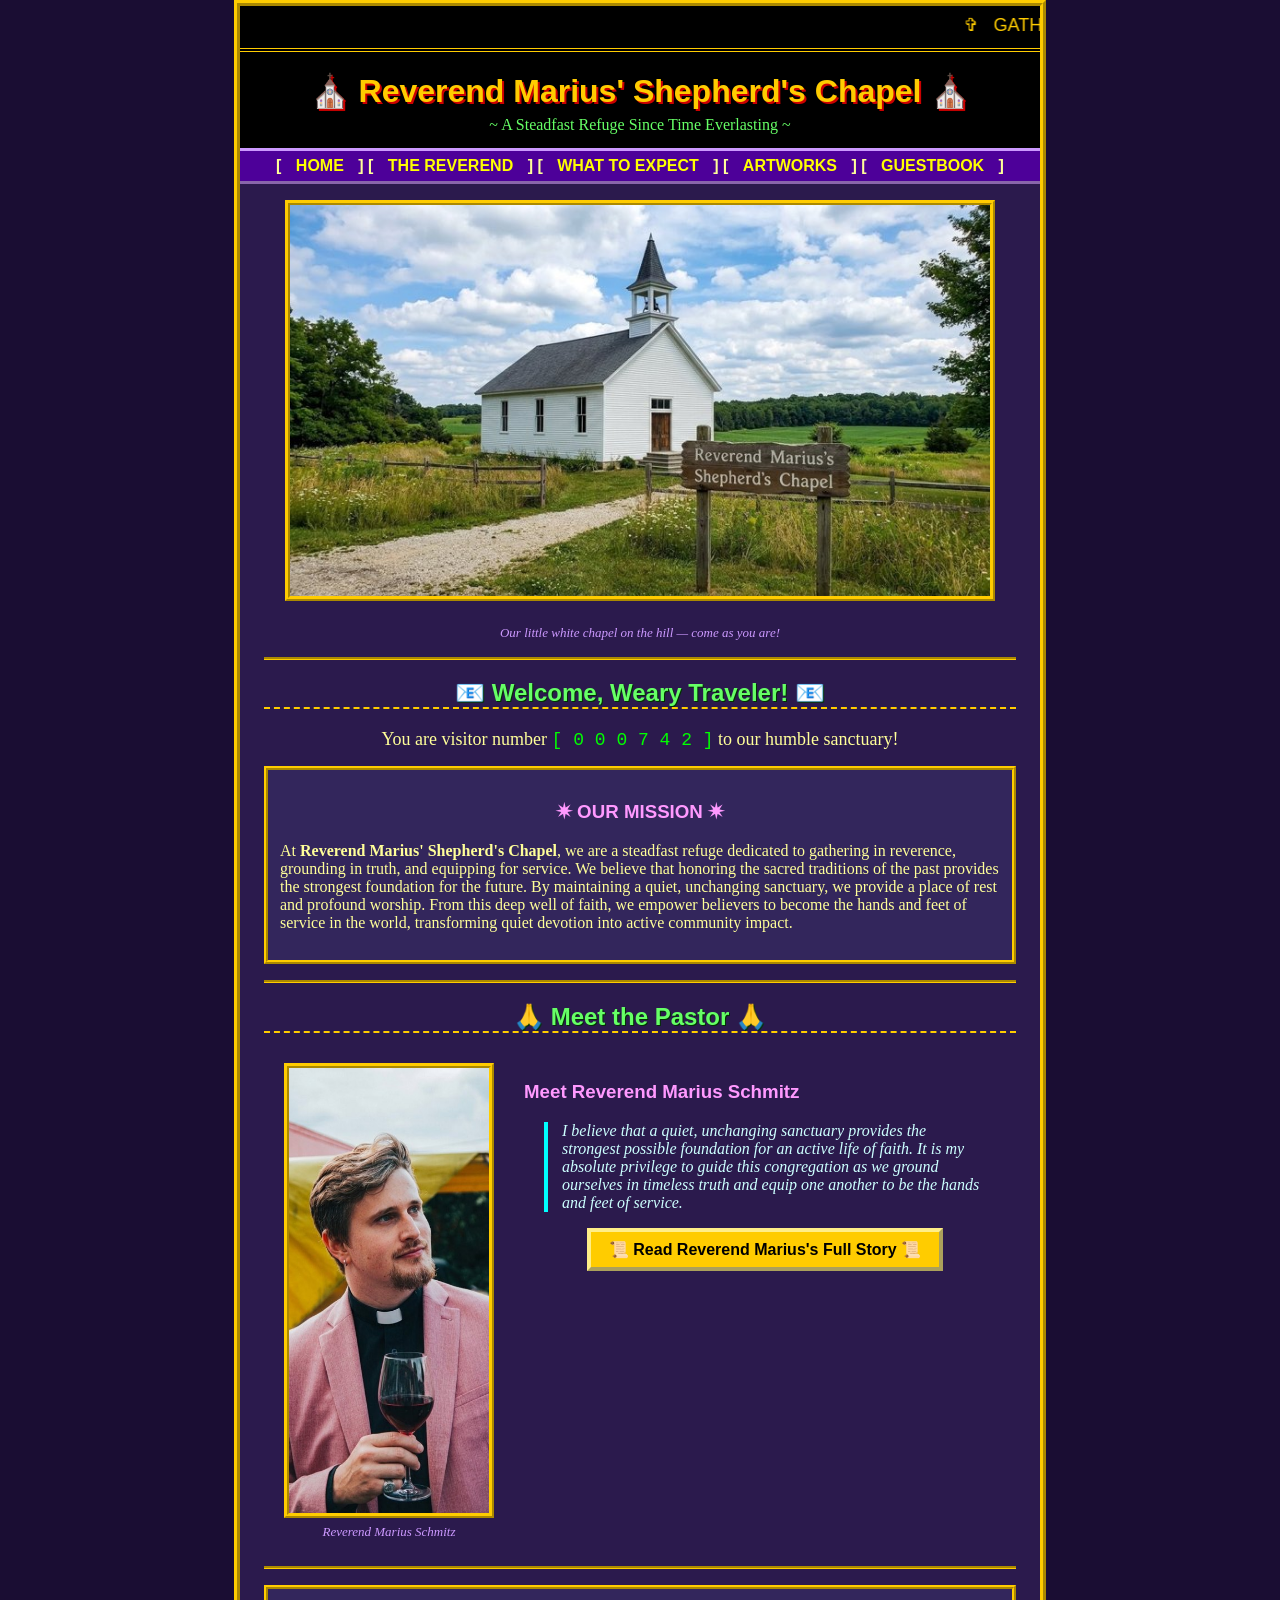
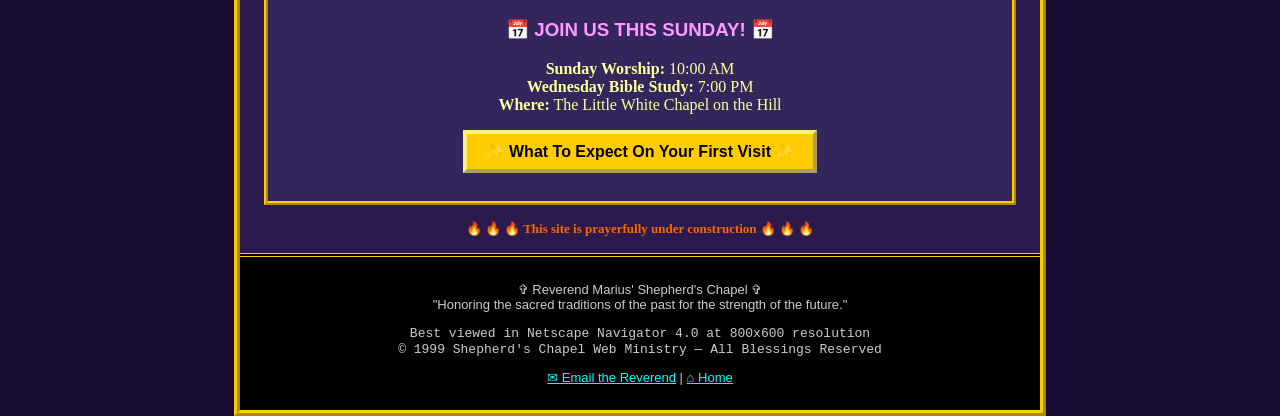
<file: index.html>
<!DOCTYPE html>
<html lang="en">
<head>
<meta http-equiv="Content-Type" content="text/html; charset=UTF-8">
<meta http-equiv="Cache-Control" content="no-cache, no-store, must-revalidate">
<meta http-equiv="Pragma" content="no-cache">
<meta http-equiv="Expires" content="0">
<meta name="viewport" content="width=device-width, initial-scale=1.0">
<meta name="description" content="Welcome to Reverend Marius' Shepherd's Chapel - A Steadfast Refuge for Reverence, Truth, and Service.">
<meta name="keywords" content="church, chapel, worship, Reverend Marius, Shepherd's Chapel, faith, traditional worship">
<title>* ~ Welcome to Reverend Marius' Shepherd's Chapel ~ *</title>
<link rel="stylesheet" type="text/css" href="style.css">
</head>
<body>

<div class="wrap">

  <!-- ===== TOP BANNER ===== -->
  <div class="banner">
    <marquee scrollamount="5" behavior="scroll" direction="left">
      <font color="#ffcc00" size="4">&#10014; &nbsp; GATHER IN REVERENCE &nbsp; &#10014; &nbsp; GROUND IN TRUTH &nbsp; &#10014; &nbsp; EQUIP FOR SERVICE &nbsp; &#10014; &nbsp; SUNDAY SERVICE 10:00 AM &nbsp; &#10014;</font>
    </marquee>
  </div>

  <table width="100%" cellpadding="0" cellspacing="0" border="0">
    <tr>
      <td align="center" bgcolor="#000000" style="padding:14px;">
        <h1 style="margin:6px;">&#9962; Reverend Marius' Shepherd's Chapel &#9962;</h1>
        <font color="#66ff66" face="Comic Sans MS">~ A Steadfast Refuge Since Time Everlasting ~</font>
      </td>
    </tr>
  </table>

  <!-- ===== NAV ===== -->
  <div class="navbar">
    [ <a href="index.html">HOME</a> ]
    [ <a href="about.html">THE REVEREND</a> ]
    [ <a href="expect.html">WHAT TO EXPECT</a> ]
    [ <a href="gallery.html">ARTWORKS</a> ]
    [ <a href="guestbook.html">GUESTBOOK</a> ]
  </div>

  <!-- ===== MAIN CONTENT ===== -->
  <div class="content">

    <div class="center">
      <img src="images/chapel-v2.jpg" alt="Reverend Marius' Shepherd's Chapel" width="700" class="chapelimg">
      <br><br>
      <font size="2" color="#cc99ff"><i>Our little white chapel on the hill &mdash; come as you are!</i></font>
    </div>

    <hr class="fancy">

    <h2 class="center">&#128231; Welcome, Weary Traveler! &#128231;</h2>
    <p class="center">
      <font size="4">You are visitor number
      <font face="Courier New" color="#00ff00">[ 0 0 0 7 4 2 ]</font>
      to our humble sanctuary!</font>
    </p>

    <div class="goldbox">
      <h3 class="center">&#10039; OUR MISSION &#10039;</h3>
      <p>
        At <b>Reverend Marius' Shepherd's Chapel</b>, we are a steadfast refuge dedicated to
        gathering in reverence, grounding in truth, and equipping for service. We believe that
        honoring the sacred traditions of the past provides the strongest foundation for the
        future. By maintaining a quiet, unchanging sanctuary, we provide a place of rest and
        profound worship. From this deep well of faith, we empower believers to become the hands
        and feet of service in the world, transforming quiet devotion into active community impact.
      </p>
    </div>

    <hr class="fancy">

    <!-- ===== PASTOR TEASER ===== -->
    <h2 class="center">&#128591; Meet the Pastor &#128591;</h2>
    <table width="100%" cellpadding="10" cellspacing="0" border="0">
      <tr>
        <td width="230" valign="top" align="center">
          <img src="images/reverend-v3.jpg" alt="Reverend Marius Schmitz" width="200" class="chapelimg">
          <br>
          <font size="2" color="#cc99ff"><i>Reverend Marius Schmitz</i></font>
        </td>
        <td valign="top">
          <h3>Meet Reverend Marius Schmitz</h3>
          <blockquote>
            I believe that a quiet, unchanging sanctuary provides the strongest possible foundation
            for an active life of faith. It is my absolute privilege to guide this congregation as we
            ground ourselves in timeless truth and equip one another to be the hands and feet of service.
          </blockquote>
          <p class="center">
            <a href="about.html" class="btn">&#128220; Read Reverend Marius's Full Story &#128220;</a>
          </p>
        </td>
      </tr>
    </table>

    <hr class="fancy">

    <div class="goldbox center">
      <h3>&#128197; JOIN US THIS SUNDAY! &#128197;</h3>
      <p>
        <b>Sunday Worship:</b> 10:00 AM<br>
        <b>Wednesday Bible Study:</b> 7:00 PM<br>
        <b>Where:</b> The Little White Chapel on the Hill<br>
      </p>
      <p><a href="expect.html" class="btn">&#10024; What To Expect On Your First Visit &#10024;</a></p>
    </div>

    <div class="center">
      <font size="2" class="flame">&#128293; &#128293; &#128293; This site is prayerfully under construction &#128293; &#128293; &#128293;</font>
    </div>

  </div>

  <!-- ===== FOOTER ===== -->
  <div class="footer">
    <p>
      &#10014; Reverend Marius' Shepherd's Chapel &#10014;<br>
      "Honoring the sacred traditions of the past for the strength of the future."
    </p>
    <p>
      <font face="Courier New" size="2">
        Best viewed in Netscape Navigator 4.0 at 800x600 resolution<br>
        &copy; 1999 Shepherd's Chapel Web Ministry &mdash; All Blessings Reserved
      </font>
    </p>
    <p>
      <a href="mailto:Rev.MariusSchmitz@gmail.com">&#9993; Email the Reverend</a> |
      <a href="index.html">&#8962; Home</a>
    </p>
  </div>

</div>

</body>
</html>
</file>
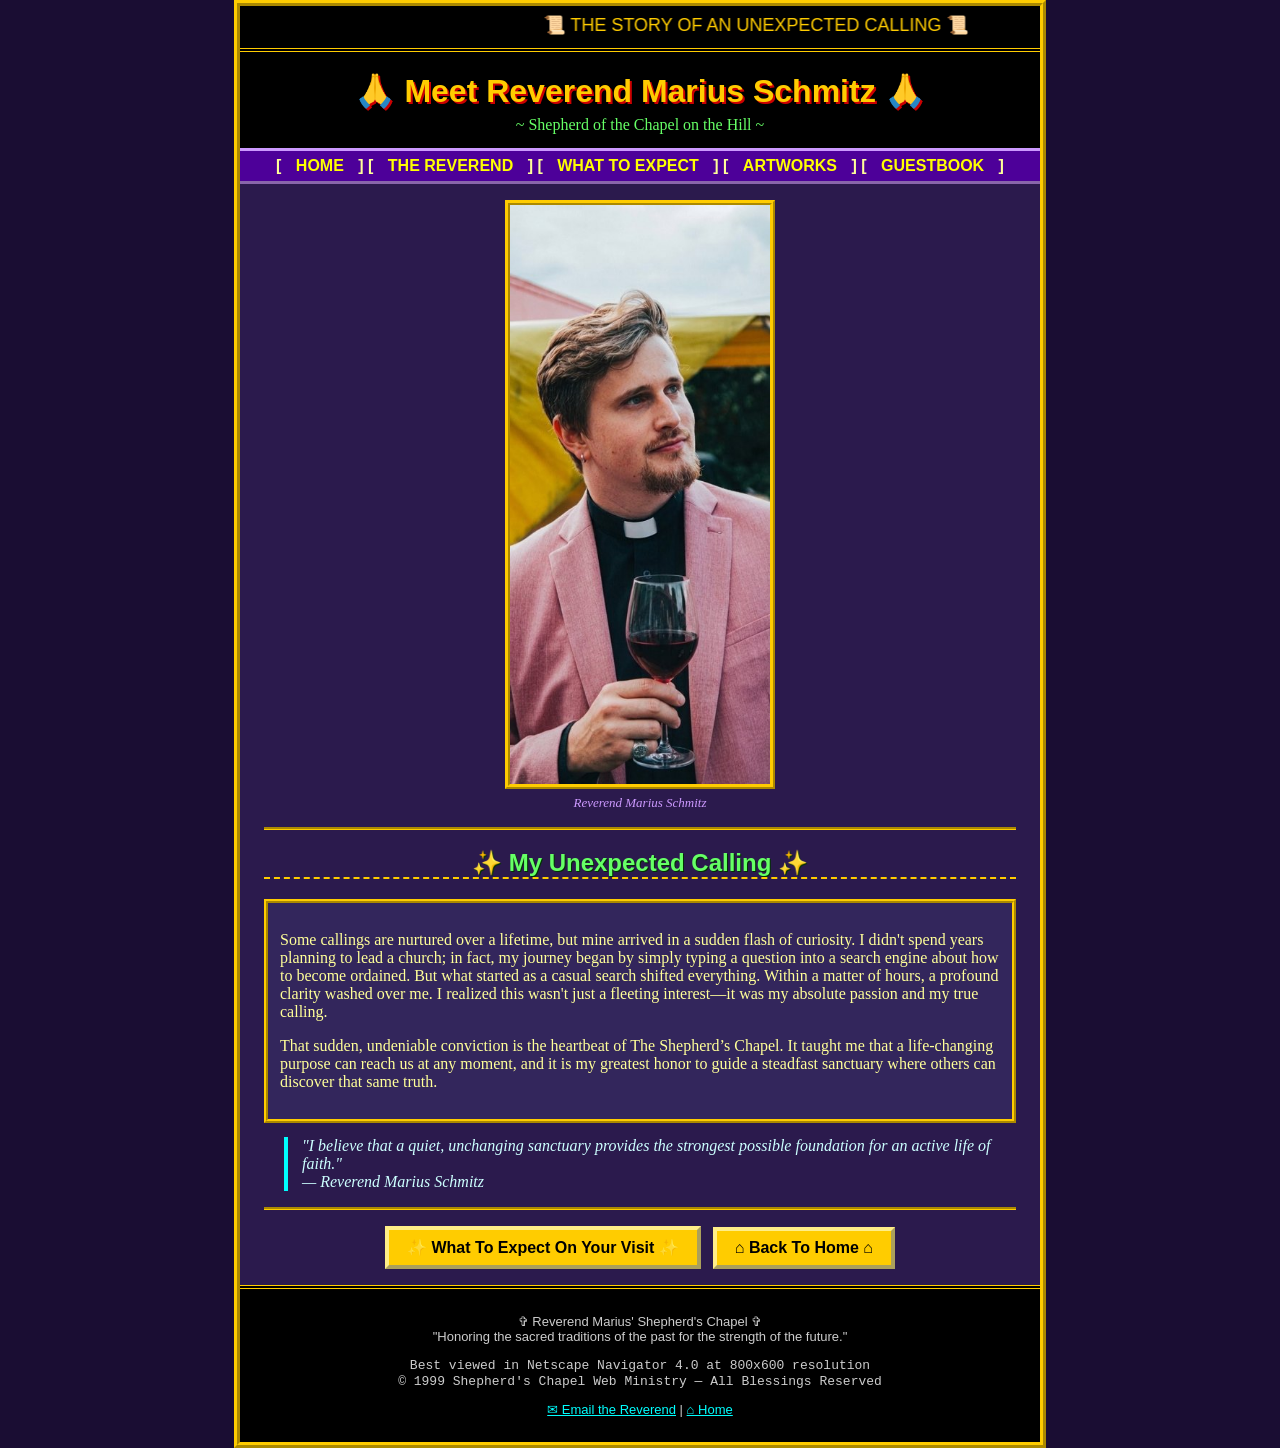
<file: about.html>
<!DOCTYPE html>
<html lang="en">
<head>
<meta http-equiv="Content-Type" content="text/html; charset=UTF-8">
<meta http-equiv="Cache-Control" content="no-cache, no-store, must-revalidate">
<meta http-equiv="Pragma" content="no-cache">
<meta http-equiv="Expires" content="0">
<meta name="viewport" content="width=device-width, initial-scale=1.0">
<meta name="description" content="The full story and calling of Reverend Marius Schmitz of the Shepherd's Chapel.">
<title>* ~ Meet Reverend Marius Schmitz ~ *</title>
<link rel="stylesheet" type="text/css" href="style.css">
</head>
<body>

<div class="wrap">

  <div class="banner">
    <marquee scrollamount="5" behavior="alternate" direction="left">
      <font color="#ffcc00" size="4">&#128220; THE STORY OF AN UNEXPECTED CALLING &#128220;</font>
    </marquee>
  </div>

  <table width="100%" cellpadding="0" cellspacing="0" border="0">
    <tr>
      <td align="center" bgcolor="#000000" style="padding:14px;">
        <h1 style="margin:6px;">&#128591; Meet Reverend Marius Schmitz &#128591;</h1>
        <font color="#66ff66" face="Comic Sans MS">~ Shepherd of the Chapel on the Hill ~</font>
      </td>
    </tr>
  </table>

  <div class="navbar">
    [ <a href="index.html">HOME</a> ]
    [ <a href="about.html">THE REVEREND</a> ]
    [ <a href="expect.html">WHAT TO EXPECT</a> ]
    [ <a href="gallery.html">ARTWORKS</a> ]
    [ <a href="guestbook.html">GUESTBOOK</a> ]
  </div>

  <div class="content">

    <div class="center">
      <img src="images/reverend-v3.jpg" alt="Reverend Marius Schmitz" width="260" class="chapelimg">
      <br>
      <font size="2" color="#cc99ff"><i>Reverend Marius Schmitz</i></font>
    </div>

    <hr class="fancy">

    <h2 class="center">&#10024; My Unexpected Calling &#10024;</h2>

    <div class="goldbox">
      <p>
        Some callings are nurtured over a lifetime, but mine arrived in a sudden flash of curiosity.
        I didn't spend years planning to lead a church; in fact, my journey began by simply typing a
        question into a search engine about how to become ordained. But what started as a casual search
        shifted everything. Within a matter of hours, a profound clarity washed over me. I realized this
        wasn't just a fleeting interest&mdash;it was my absolute passion and my true calling.
      </p>
      <p>
        That sudden, undeniable conviction is the heartbeat of The Shepherd&rsquo;s Chapel. It taught me
        that a life-changing purpose can reach us at any moment, and it is my greatest honor to guide a
        steadfast sanctuary where others can discover that same truth.
      </p>
    </div>

    <blockquote>
      "I believe that a quiet, unchanging sanctuary provides the strongest possible foundation for an
      active life of faith."
      <br>&mdash; Reverend Marius Schmitz
    </blockquote>

    <hr class="fancy">

    <div class="center">
      <a href="expect.html" class="btn">&#10024; What To Expect On Your Visit &#10024;</a>
      &nbsp;
      <a href="index.html" class="btn">&#8962; Back To Home &#8962;</a>
    </div>

  </div>

  <div class="footer">
    <p>
      &#10014; Reverend Marius' Shepherd's Chapel &#10014;<br>
      "Honoring the sacred traditions of the past for the strength of the future."
    </p>
    <p>
      <font face="Courier New" size="2">
        Best viewed in Netscape Navigator 4.0 at 800x600 resolution<br>
        &copy; 1999 Shepherd's Chapel Web Ministry &mdash; All Blessings Reserved
      </font>
    </p>
    <p>
      <a href="mailto:Rev.MariusSchmitz@gmail.com">&#9993; Email the Reverend</a> |
      <a href="index.html">&#8962; Home</a>
    </p>
  </div>

</div>

</body>
</html>
</file>
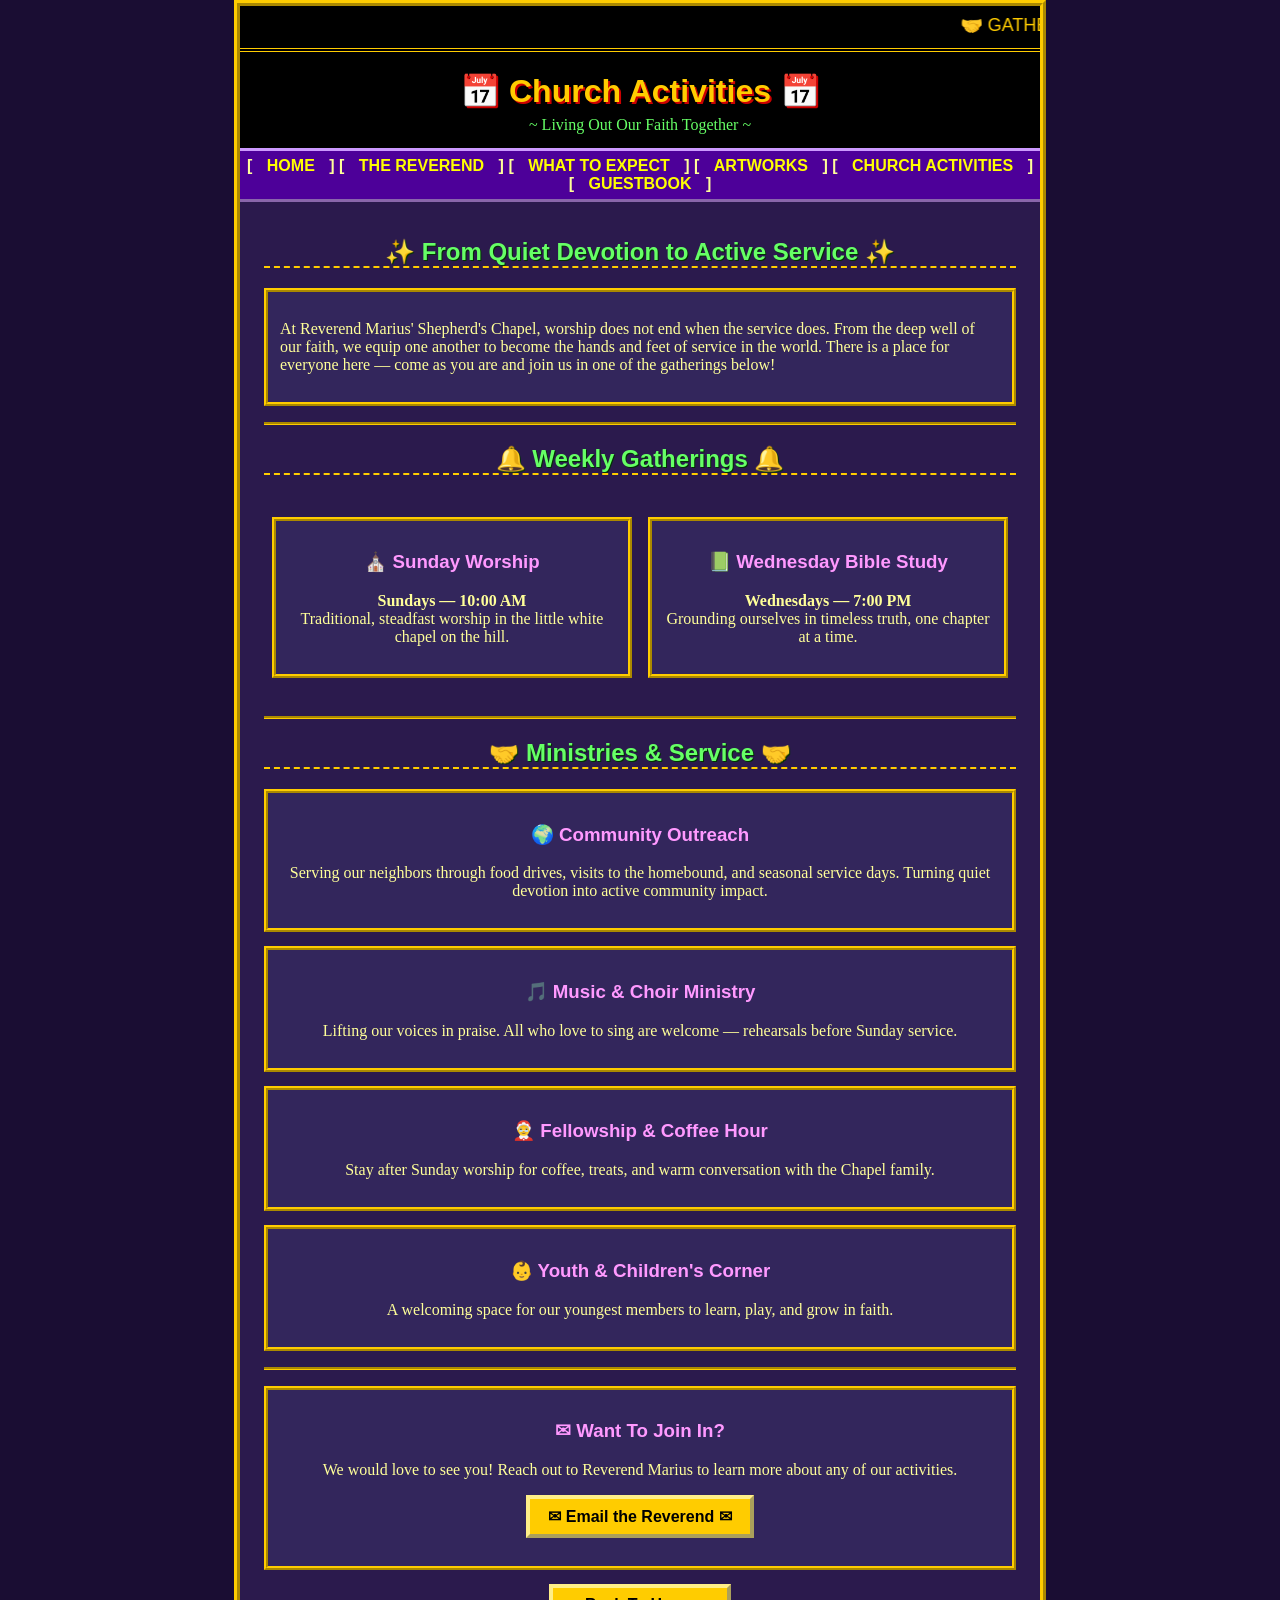
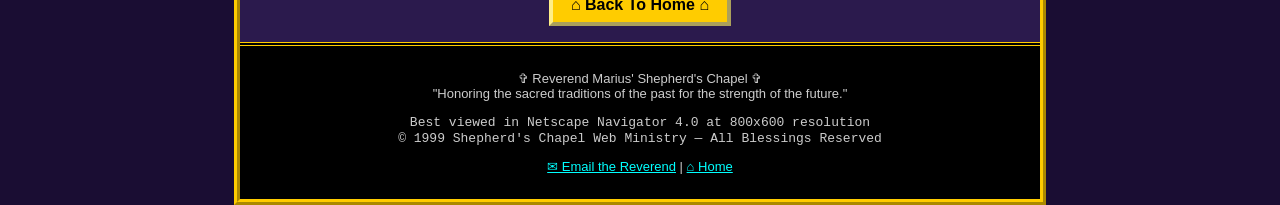
<file: activities.html>
<!DOCTYPE html>
<html lang="en">
<head>
<meta http-equiv="Content-Type" content="text/html; charset=UTF-8">
<meta http-equiv="Cache-Control" content="no-cache, no-store, must-revalidate">
<meta http-equiv="Pragma" content="no-cache">
<meta http-equiv="Expires" content="0">
<meta name="viewport" content="width=device-width, initial-scale=1.0">
<meta name="description" content="Church activities and ministries at Reverend Marius' Shepherd's Chapel.">
<title>* ~ Church Activities - Reverend Marius' Shepherd's Chapel ~ *</title>
<link rel="stylesheet" type="text/css" href="style.css">
</head>
<body>

<div class="wrap">

  <div class="banner">
    <marquee scrollamount="5" behavior="scroll" direction="left">
      <font color="#ffcc00" size="4">&#129309; GATHER &#10014; GROW &#10014; SERVE &nbsp; &#10014; &nbsp; COME BE THE HANDS AND FEET OF SERVICE! &#129309;</font>
    </marquee>
  </div>

  <table width="100%" cellpadding="0" cellspacing="0" border="0">
    <tr>
      <td align="center" bgcolor="#000000" style="padding:14px;">
        <h1 style="margin:6px;">&#128197; Church Activities &#128197;</h1>
        <font color="#66ff66" face="Comic Sans MS">~ Living Out Our Faith Together ~</font>
      </td>
    </tr>
  </table>

  <!-- ===== NAV (this is the PREPARED menu, including the new Church Activities item) ===== -->
  <div class="navbar">
    [ <a href="index.html">HOME</a> ]
    [ <a href="about.html">THE REVEREND</a> ]
    [ <a href="expect.html">WHAT TO EXPECT</a> ]
    [ <a href="gallery.html">ARTWORKS</a> ]
    [ <a href="activities.html">CHURCH ACTIVITIES</a> ]
    [ <a href="guestbook.html">GUESTBOOK</a> ]
  </div>

  <div class="content">

    <h2 class="center">&#10024; From Quiet Devotion to Active Service &#10024;</h2>
    <div class="goldbox">
      <p>
        At Reverend Marius' Shepherd's Chapel, worship does not end when the service does. From the deep
        well of our faith, we equip one another to become the hands and feet of service in the world.
        There is a place for everyone here &mdash; come as you are and join us in one of the gatherings below!
      </p>
    </div>

    <hr class="fancy">

    <h2 class="center">&#128276; Weekly Gatherings &#128276;</h2>
    <table width="100%" cellpadding="8" cellspacing="0" border="0">
      <tr>
        <td width="50%" valign="top">
          <div class="goldbox">
            <h3 class="center">&#9962; Sunday Worship</h3>
            <p class="center">
              <b>Sundays &mdash; 10:00 AM</b><br>
              Traditional, steadfast worship in the
              little white chapel on the hill.
            </p>
          </div>
        </td>
        <td width="50%" valign="top">
          <div class="goldbox">
            <h3 class="center">&#128215; Wednesday Bible Study</h3>
            <p class="center">
              <b>Wednesdays &mdash; 7:00 PM</b><br>
              Grounding ourselves in timeless truth,
              one chapter at a time.
            </p>
          </div>
        </td>
      </tr>
    </table>

    <hr class="fancy">

    <h2 class="center">&#129309; Ministries &amp; Service &#129309;</h2>

    <div class="goldbox">
      <h3 class="center">&#127757; Community Outreach</h3>
      <p class="center">
        Serving our neighbors through food drives, visits to the homebound, and seasonal
        service days. Turning quiet devotion into active community impact.
      </p>
    </div>

    <div class="goldbox">
      <h3 class="center">&#127925; Music &amp; Choir Ministry</h3>
      <p class="center">
        Lifting our voices in praise. All who love to sing are welcome &mdash;
        rehearsals before Sunday service.
      </p>
    </div>

    <div class="goldbox">
      <h3 class="center">&#129334; Fellowship &amp; Coffee Hour</h3>
      <p class="center">
        Stay after Sunday worship for coffee, treats, and warm conversation
        with the Chapel family.
      </p>
    </div>

    <div class="goldbox">
      <h3 class="center">&#128118; Youth &amp; Children's Corner</h3>
      <p class="center">
        A welcoming space for our youngest members to learn, play, and grow in faith.
      </p>
    </div>

    <hr class="fancy">

    <div class="goldbox center">
      <h3>&#9993; Want To Join In?</h3>
      <p>
        We would love to see you! Reach out to Reverend Marius to learn more
        about any of our activities.
      </p>
      <p><a href="mailto:Rev.MariusSchmitz@gmail.com" class="btn">&#9993; Email the Reverend &#9993;</a></p>
    </div>

    <div class="center">
      <a href="index.html" class="btn">&#8962; Back To Home &#8962;</a>
    </div>

  </div>

  <div class="footer">
    <p>
      &#10014; Reverend Marius' Shepherd's Chapel &#10014;<br>
      "Honoring the sacred traditions of the past for the strength of the future."
    </p>
    <p>
      <font face="Courier New" size="2">
        Best viewed in Netscape Navigator 4.0 at 800x600 resolution<br>
        &copy; 1999 Shepherd's Chapel Web Ministry &mdash; All Blessings Reserved
      </font>
    </p>
    <p>
      <a href="mailto:Rev.MariusSchmitz@gmail.com">&#9993; Email the Reverend</a> |
      <a href="index.html">&#8962; Home</a>
    </p>
  </div>

</div>

</body>
</html>
</file>
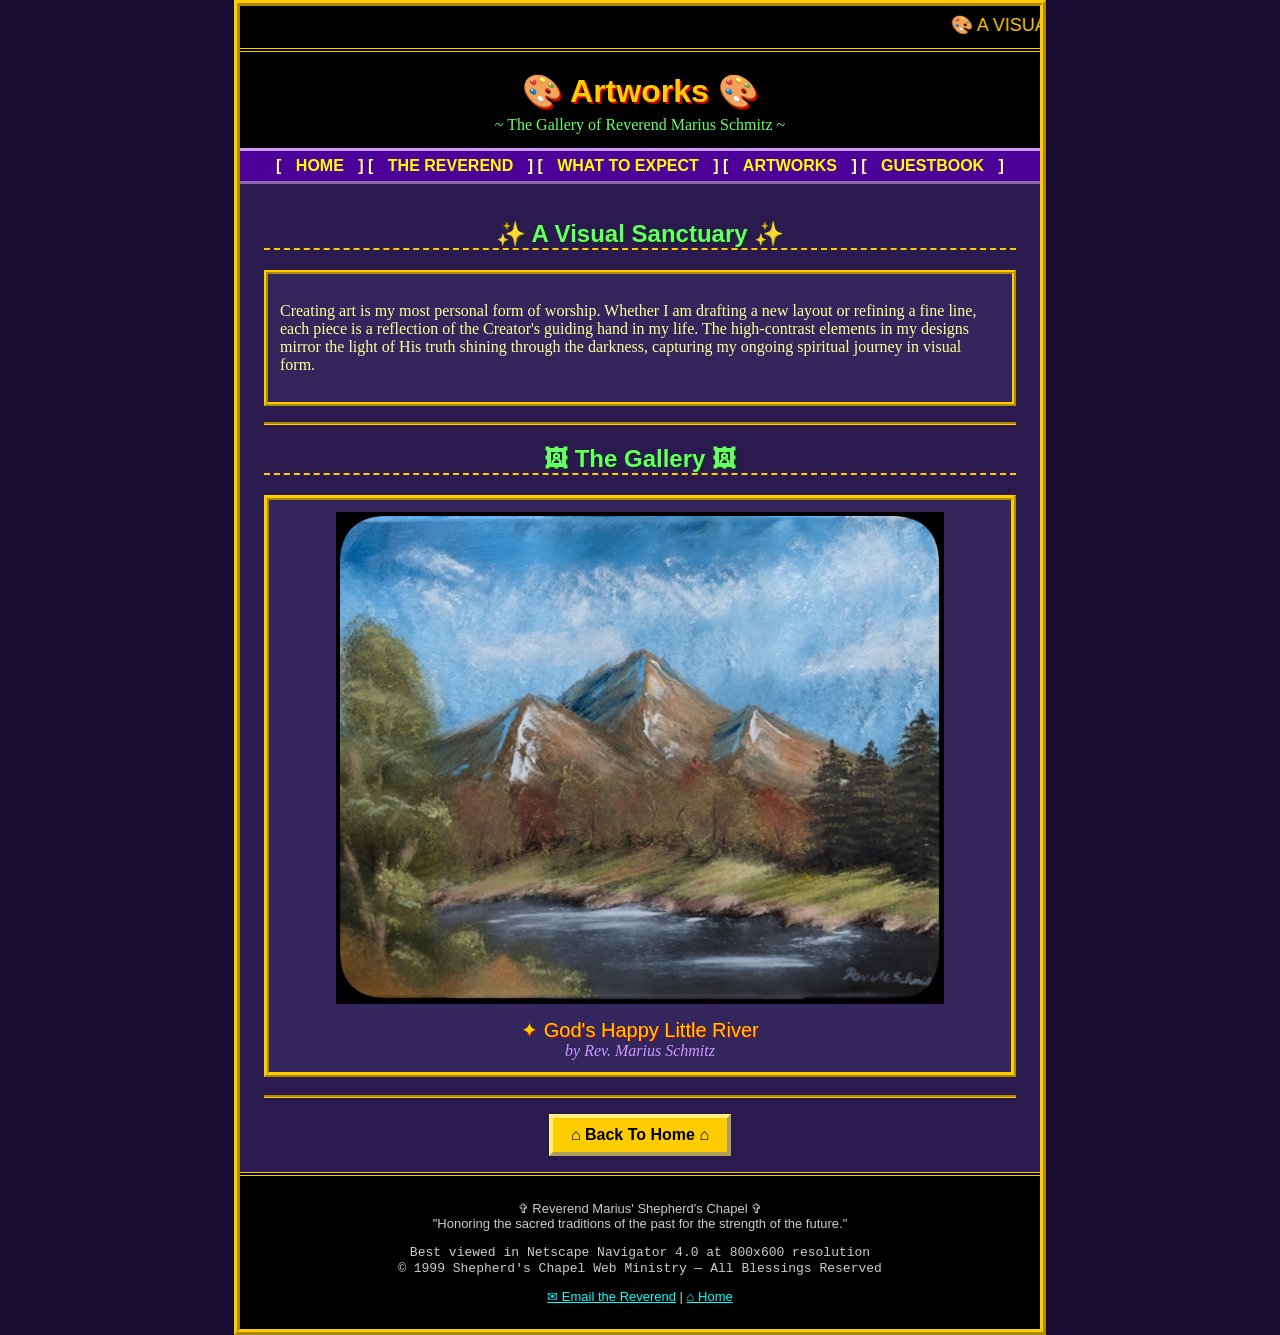
<file: artworks.html>
<!DOCTYPE html>
<html lang="en">
<head>
<meta http-equiv="Content-Type" content="text/html; charset=UTF-8">
<meta name="viewport" content="width=device-width, initial-scale=1.0">
<meta name="description" content="Artworks by Reverend Marius Schmitz - a visual sanctuary of faith-inspired art.">
<title>* ~ Artworks - Reverend Marius' Shepherd's Chapel ~ *</title>
<link rel="stylesheet" type="text/css" href="style.css">
<style type="text/css">
  .artcard {
    border: 5px ridge #ffcc00;
    background-color: #33265c;
    padding: 12px;
    margin: 18px 0;
    text-align: center;
  }
  .artcard img { border: 4px solid #000000; background-color: #000; max-width: 100%; height: auto; }
  .arttitle {
    font-family: "Comic Sans MS", cursive, sans-serif;
    color: #ffcc00;
    font-size: 20px;
    text-shadow: 1px 1px #cc0000;
    margin-top: 10px;
  }
  .artby { color: #cc99ff; font-style: italic; }
</style>
</head>
<body>

<div class="wrap">

  <div class="banner">
    <marquee scrollamount="5" behavior="scroll" direction="left">
      <font color="#ffcc00" size="4">&#127912; A VISUAL SANCTUARY &nbsp; &#10014; &nbsp; ART AS WORSHIP &nbsp; &#10014; &nbsp; BY REVEREND MARIUS SCHMITZ &nbsp; &#127912;</font>
    </marquee>
  </div>

  <table width="100%" cellpadding="0" cellspacing="0" border="0">
    <tr>
      <td align="center" bgcolor="#000000" style="padding:14px;">
        <h1 style="margin:6px;">&#127912; Artworks &#127912;</h1>
        <font color="#66ff66" face="Comic Sans MS">~ The Gallery of Reverend Marius Schmitz ~</font>
      </td>
    </tr>
  </table>

  <div class="navbar">
    [ <a href="index.html">HOME</a> ]
    [ <a href="about.html">THE REVEREND</a> ]
    [ <a href="expect.html">WHAT TO EXPECT</a> ]
    [ <a href="artworks.html">ARTWORKS</a> ]
    [ <a href="guestbook.html">GUESTBOOK</a> ]
  </div>

  <div class="content">

    <h2 class="center">&#10024; A Visual Sanctuary &#10024;</h2>
    <div class="goldbox">
      <p>
        Creating art is my most personal form of worship. Whether I am drafting a new layout or
        refining a fine line, each piece is a reflection of the Creator's guiding hand in my life.
        The high-contrast elements in my designs mirror the light of His truth shining through the
        darkness, capturing my ongoing spiritual journey in visual form.
      </p>
    </div>

    <hr class="fancy">

    <h2 class="center">&#128444; The Gallery &#128444;</h2>

    <!--
      ============================================================
      HOW TO ADD A NEW ART PIECE:
        1. Put the image file in the "images/" folder of this repo.
        2. Copy one "artcard" block below and paste it at the top of
           the gallery (right under this comment).
        3. Change the image filename, the title, and the artist.
      ============================================================
    -->

    <div class="artcard">
      <img src="images/artwork-river.jpg" alt="God's Happy Little River" width="600">
      <div class="arttitle">&#10022; God's Happy Little River</div>
      <div class="artby">by Rev. Marius Schmitz</div>
    </div>

    <hr class="fancy">

    <div class="center">
      <a href="index.html" class="btn">&#8962; Back To Home &#8962;</a>
    </div>

  </div>

  <div class="footer">
    <p>
      &#10014; Reverend Marius' Shepherd's Chapel &#10014;<br>
      "Honoring the sacred traditions of the past for the strength of the future."
    </p>
    <p>
      <font face="Courier New" size="2">
        Best viewed in Netscape Navigator 4.0 at 800x600 resolution<br>
        &copy; 1999 Shepherd's Chapel Web Ministry &mdash; All Blessings Reserved
      </font>
    </p>
    <p>
      <a href="mailto:reverend@shepherdschapel.example">&#9993; Email the Reverend</a> |
      <a href="index.html">&#8962; Home</a>
    </p>
  </div>

</div>

</body>
</html>
</file>
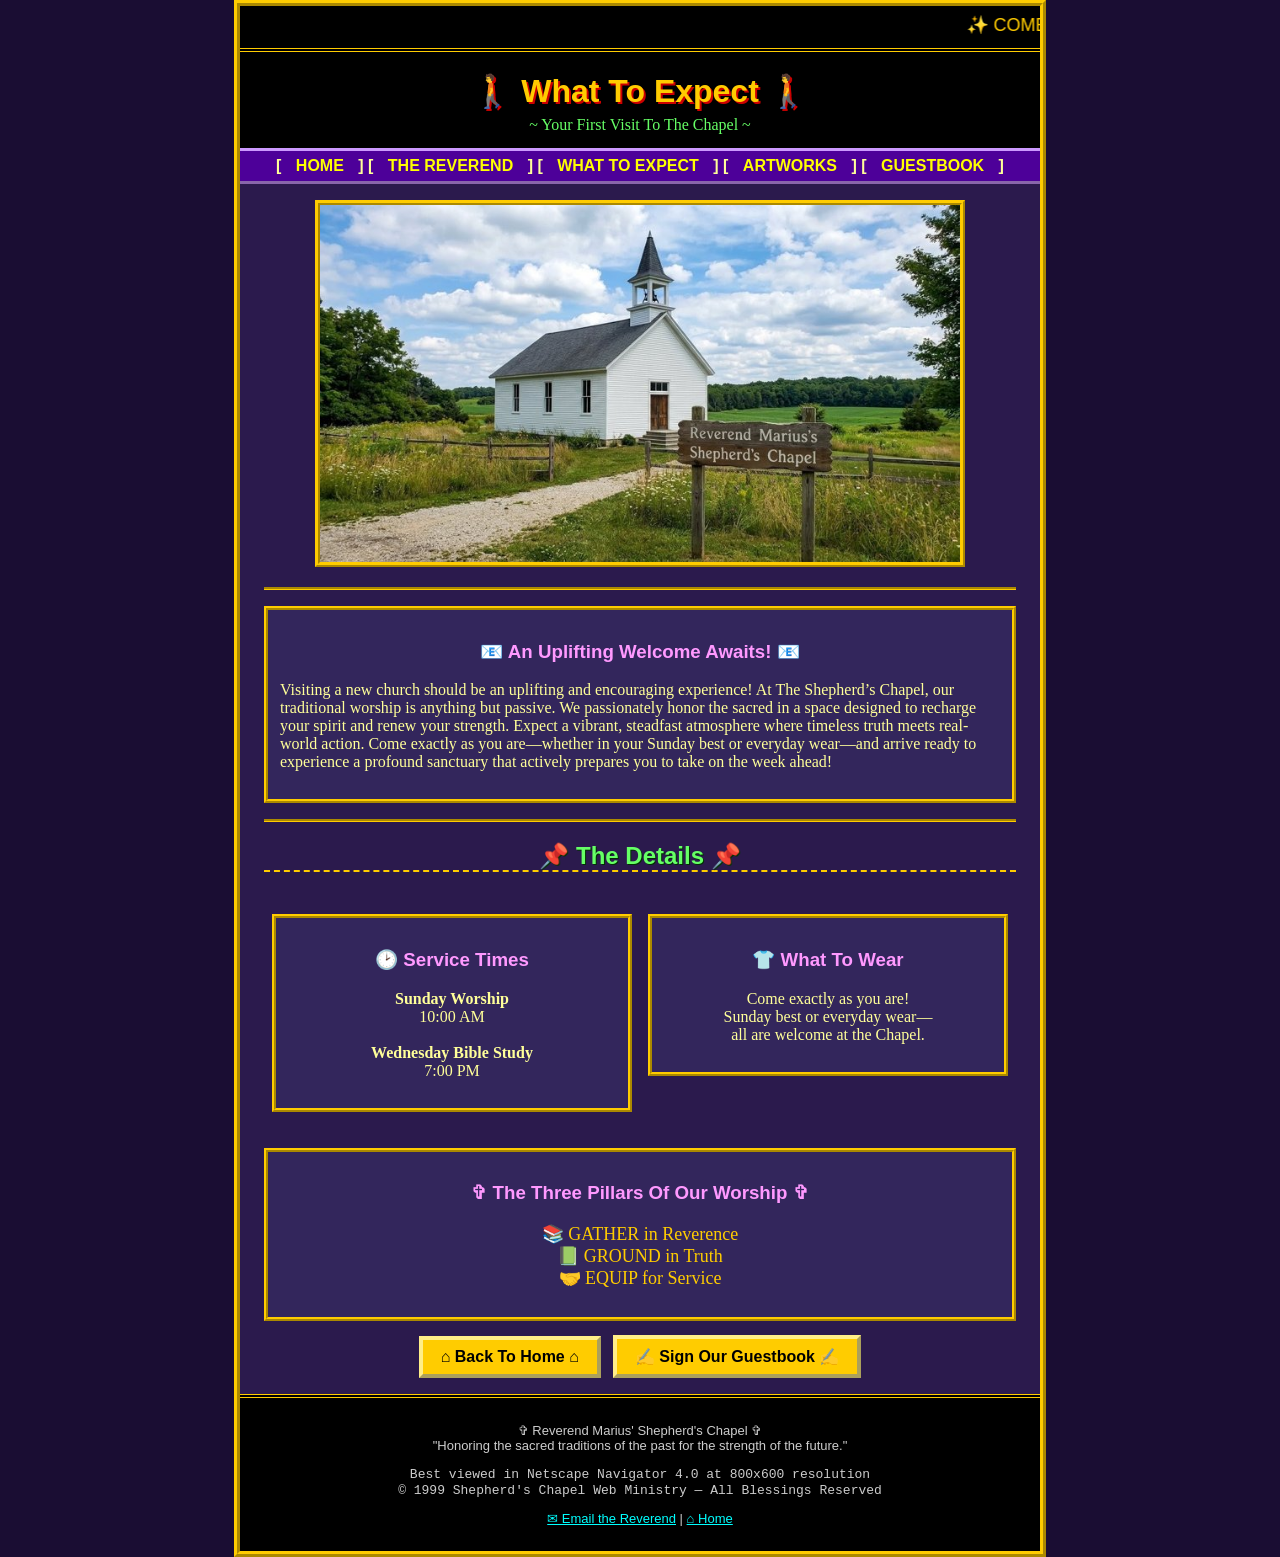
<file: expect.html>
<!DOCTYPE html>
<html lang="en">
<head>
<meta http-equiv="Content-Type" content="text/html; charset=UTF-8">
<meta http-equiv="Cache-Control" content="no-cache, no-store, must-revalidate">
<meta http-equiv="Pragma" content="no-cache">
<meta http-equiv="Expires" content="0">
<meta name="viewport" content="width=device-width, initial-scale=1.0">
<meta name="description" content="What to expect on your first visit to Reverend Marius' Shepherd's Chapel.">
<title>* ~ What To Expect - Shepherd's Chapel ~ *</title>
<link rel="stylesheet" type="text/css" href="style.css">
</head>
<body>

<div class="wrap">

  <div class="banner">
    <marquee scrollamount="5" behavior="scroll" direction="left">
      <font color="#ffcc00" size="4">&#10024; COME EXACTLY AS YOU ARE &#10024; &nbsp; SUNDAY BEST OR EVERYDAY WEAR &mdash; ALL ARE WELCOME! &#10024;</font>
    </marquee>
  </div>

  <table width="100%" cellpadding="0" cellspacing="0" border="0">
    <tr>
      <td align="center" bgcolor="#000000" style="padding:14px;">
        <h1 style="margin:6px;">&#128694; What To Expect &#128694;</h1>
        <font color="#66ff66" face="Comic Sans MS">~ Your First Visit To The Chapel ~</font>
      </td>
    </tr>
  </table>

  <div class="navbar">
    [ <a href="index.html">HOME</a> ]
    [ <a href="about.html">THE REVEREND</a> ]
    [ <a href="expect.html">WHAT TO EXPECT</a> ]
    [ <a href="gallery.html">ARTWORKS</a> ]
    [ <a href="guestbook.html">GUESTBOOK</a> ]
  </div>

  <div class="content">

    <div class="center">
      <img src="images/chapel-v2.jpg" alt="The Shepherd's Chapel" width="640" class="chapelimg">
    </div>

    <hr class="fancy">

    <div class="goldbox">
      <h3 class="center">&#128231; An Uplifting Welcome Awaits! &#128231;</h3>
      <p>
        Visiting a new church should be an uplifting and encouraging experience! At The Shepherd&rsquo;s
        Chapel, our traditional worship is anything but passive. We passionately honor the sacred in a
        space designed to recharge your spirit and renew your strength. Expect a vibrant, steadfast
        atmosphere where timeless truth meets real-world action. Come exactly as you are&mdash;whether in
        your Sunday best or everyday wear&mdash;and arrive ready to experience a profound sanctuary that
        actively prepares you to take on the week ahead!
      </p>
    </div>

    <hr class="fancy">

    <h2 class="center">&#128204; The Details &#128204;</h2>
    <table width="100%" cellpadding="8" cellspacing="0" border="0">
      <tr>
        <td width="50%" valign="top">
          <div class="goldbox">
            <h3 class="center">&#128337; Service Times</h3>
            <p class="center">
              <b>Sunday Worship</b><br>10:00 AM<br><br>
              <b>Wednesday Bible Study</b><br>7:00 PM
            </p>
          </div>
        </td>
        <td width="50%" valign="top">
          <div class="goldbox">
            <h3 class="center">&#128085; What To Wear</h3>
            <p class="center">
              Come exactly as you are!<br>
              Sunday best or everyday wear&mdash;<br>
              all are welcome at the Chapel.
            </p>
          </div>
        </td>
      </tr>
    </table>

    <div class="goldbox center">
      <h3>&#10014; The Three Pillars Of Our Worship &#10014;</h3>
      <p>
        <font size="4" color="#ffcc00">
          &#128218; GATHER in Reverence<br>
          &#128215; GROUND in Truth<br>
          &#129309; EQUIP for Service
        </font>
      </p>
    </div>

    <div class="center">
      <a href="index.html" class="btn">&#8962; Back To Home &#8962;</a>
      &nbsp;
      <a href="guestbook.html" class="btn">&#9997; Sign Our Guestbook &#9997;</a>
    </div>

  </div>

  <div class="footer">
    <p>
      &#10014; Reverend Marius' Shepherd's Chapel &#10014;<br>
      "Honoring the sacred traditions of the past for the strength of the future."
    </p>
    <p>
      <font face="Courier New" size="2">
        Best viewed in Netscape Navigator 4.0 at 800x600 resolution<br>
        &copy; 1999 Shepherd's Chapel Web Ministry &mdash; All Blessings Reserved
      </font>
    </p>
    <p>
      <a href="mailto:Rev.MariusSchmitz@gmail.com">&#9993; Email the Reverend</a> |
      <a href="index.html">&#8962; Home</a>
    </p>
  </div>

</div>

</body>
</html>
</file>
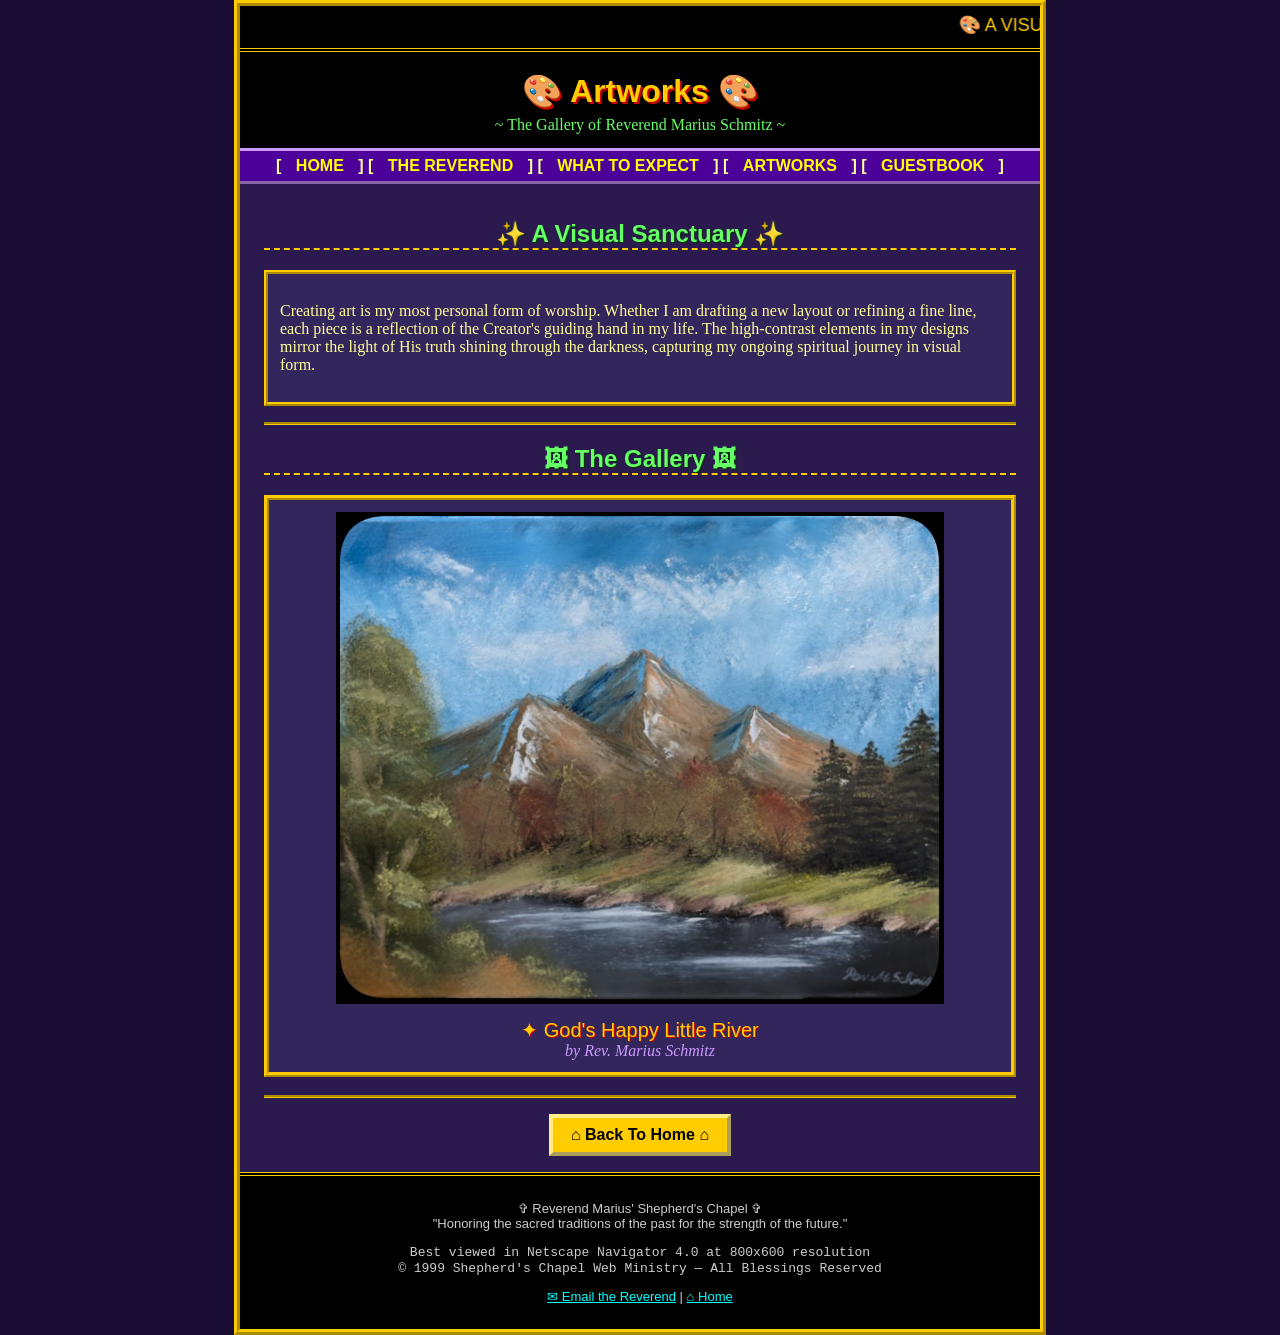
<file: gallery.html>
<!DOCTYPE html>
<html lang="en">
<head>
<meta http-equiv="Content-Type" content="text/html; charset=UTF-8">
<meta http-equiv="Cache-Control" content="no-cache, no-store, must-revalidate">
<meta http-equiv="Pragma" content="no-cache">
<meta http-equiv="Expires" content="0">
<meta name="viewport" content="width=device-width, initial-scale=1.0">
<meta name="description" content="Artworks by Reverend Marius Schmitz - a visual sanctuary of faith-inspired art.">
<title>* ~ Artworks - Reverend Marius' Shepherd's Chapel ~ *</title>
<link rel="stylesheet" type="text/css" href="style.css">
<style type="text/css">
  .artcard {
    border: 5px ridge #ffcc00;
    background-color: #33265c;
    padding: 12px;
    margin: 18px 0;
    text-align: center;
  }
  .artcard img { border: 4px solid #000000; background-color: #000; max-width: 100%; height: auto; }
  .arttitle {
    font-family: "Comic Sans MS", cursive, sans-serif;
    color: #ffcc00;
    font-size: 20px;
    text-shadow: 1px 1px #cc0000;
    margin-top: 10px;
  }
  .artby { color: #cc99ff; font-style: italic; }
</style>
</head>
<body>

<div class="wrap">

  <div class="banner">
    <marquee scrollamount="5" behavior="scroll" direction="left">
      <font color="#ffcc00" size="4">&#127912; A VISUAL SANCTUARY &nbsp; &#10014; &nbsp; ART AS WORSHIP &nbsp; &#10014; &nbsp; BY REVEREND MARIUS SCHMITZ &nbsp; &#127912;</font>
    </marquee>
  </div>

  <table width="100%" cellpadding="0" cellspacing="0" border="0">
    <tr>
      <td align="center" bgcolor="#000000" style="padding:14px;">
        <h1 style="margin:6px;">&#127912; Artworks &#127912;</h1>
        <font color="#66ff66" face="Comic Sans MS">~ The Gallery of Reverend Marius Schmitz ~</font>
      </td>
    </tr>
  </table>

  <div class="navbar">
    [ <a href="index.html">HOME</a> ]
    [ <a href="about.html">THE REVEREND</a> ]
    [ <a href="expect.html">WHAT TO EXPECT</a> ]
    [ <a href="gallery.html">ARTWORKS</a> ]
    [ <a href="guestbook.html">GUESTBOOK</a> ]
  </div>

  <div class="content">

    <h2 class="center">&#10024; A Visual Sanctuary &#10024;</h2>
    <div class="goldbox">
      <p>
        Creating art is my most personal form of worship. Whether I am drafting a new layout or
        refining a fine line, each piece is a reflection of the Creator's guiding hand in my life.
        The high-contrast elements in my designs mirror the light of His truth shining through the
        darkness, capturing my ongoing spiritual journey in visual form.
      </p>
    </div>

    <hr class="fancy">

    <h2 class="center">&#128444; The Gallery &#128444;</h2>

    <!--
      ============================================================
      HOW TO ADD A NEW ART PIECE:
        1. Put the image file in the "images/" folder of this repo.
        2. Copy one "artcard" block below and paste it at the top of
           the gallery (right under this comment).
        3. Change the image filename, the title, and the artist.
      ============================================================
    -->

    <div class="artcard">
      <img src="images/artwork-river.jpg" alt="God's Happy Little River" width="600">
      <div class="arttitle">&#10022; God's Happy Little River</div>
      <div class="artby">by Rev. Marius Schmitz</div>
    </div>

    <hr class="fancy">

    <div class="center">
      <a href="index.html" class="btn">&#8962; Back To Home &#8962;</a>
    </div>

  </div>

  <div class="footer">
    <p>
      &#10014; Reverend Marius' Shepherd's Chapel &#10014;<br>
      "Honoring the sacred traditions of the past for the strength of the future."
    </p>
    <p>
      <font face="Courier New" size="2">
        Best viewed in Netscape Navigator 4.0 at 800x600 resolution<br>
        &copy; 1999 Shepherd's Chapel Web Ministry &mdash; All Blessings Reserved
      </font>
    </p>
    <p>
      <a href="mailto:Rev.MariusSchmitz@gmail.com">&#9993; Email the Reverend</a> |
      <a href="index.html">&#8962; Home</a>
    </p>
  </div>

</div>

</body>
</html>
</file>
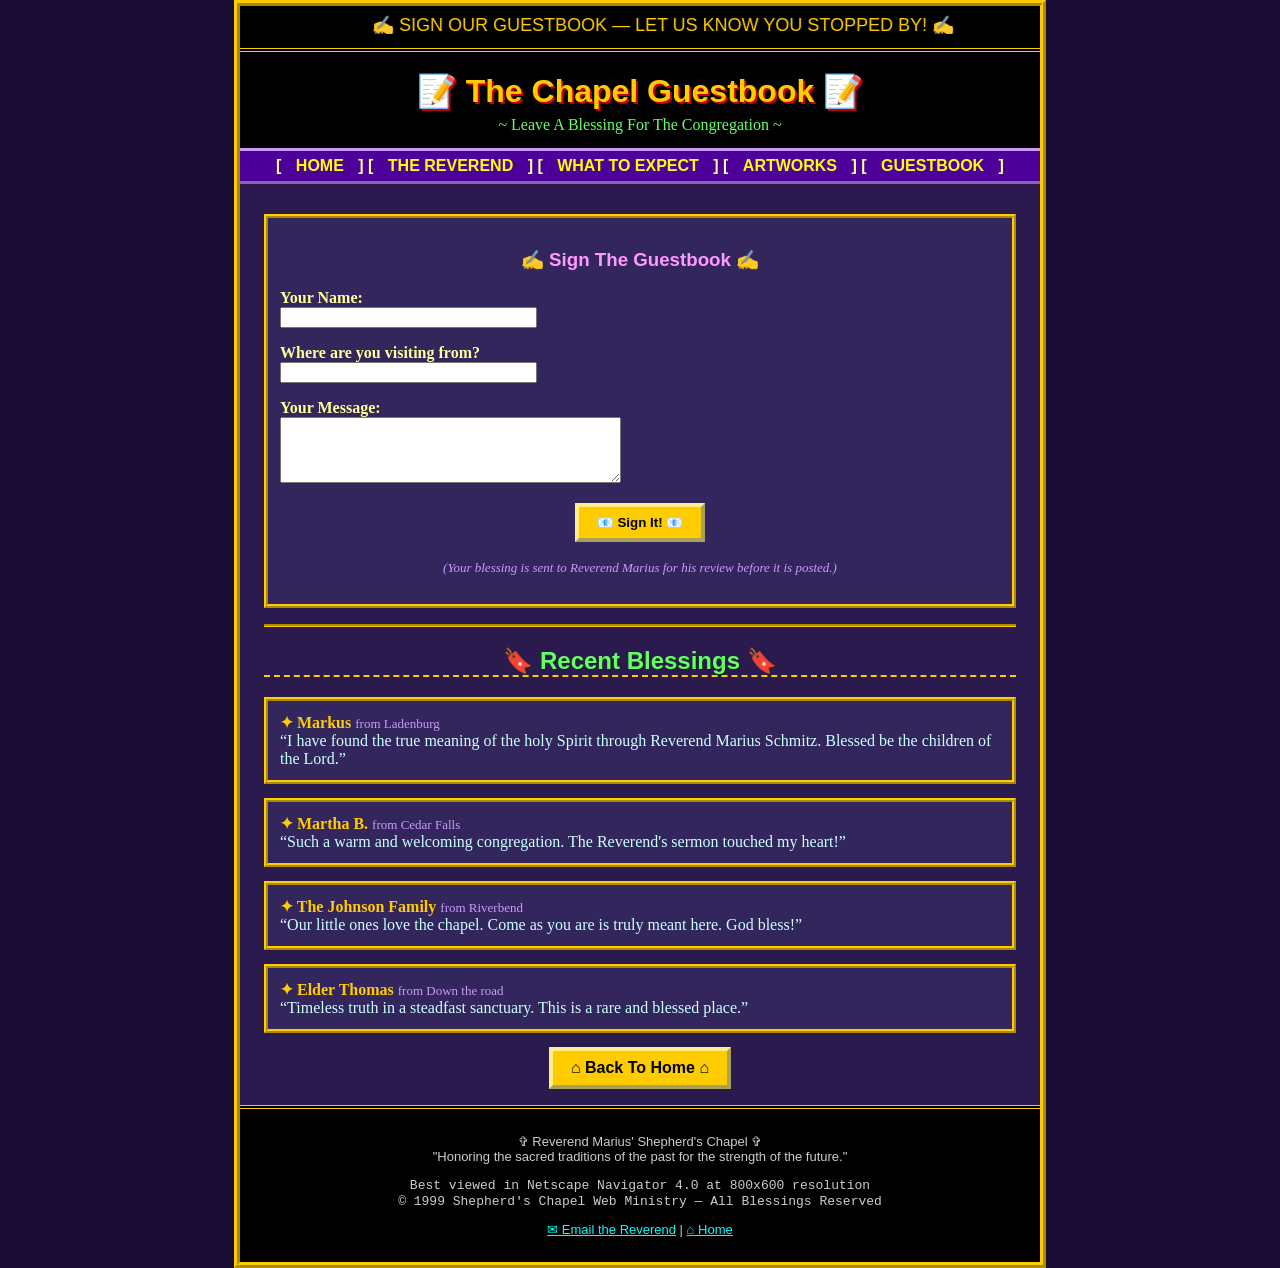
<file: guestbook.html>
<!DOCTYPE html>
<html lang="en">
<head>
<meta http-equiv="Content-Type" content="text/html; charset=UTF-8">
<meta http-equiv="Cache-Control" content="no-cache, no-store, must-revalidate">
<meta http-equiv="Pragma" content="no-cache">
<meta http-equiv="Expires" content="0">
<meta name="viewport" content="width=device-width, initial-scale=1.0">
<meta name="description" content="Sign the guestbook of Reverend Marius' Shepherd's Chapel.">
<title>* ~ Guestbook - Shepherd's Chapel ~ *</title>
<link rel="stylesheet" type="text/css" href="style.css">
</head>
<body>

<div class="wrap">

  <div class="banner">
    <marquee scrollamount="6" behavior="alternate" direction="left">
      <font color="#ffcc00" size="4">&#9997; SIGN OUR GUESTBOOK &mdash; LET US KNOW YOU STOPPED BY! &#9997;</font>
    </marquee>
  </div>

  <table width="100%" cellpadding="0" cellspacing="0" border="0">
    <tr>
      <td align="center" bgcolor="#000000" style="padding:14px;">
        <h1 style="margin:6px;">&#128221; The Chapel Guestbook &#128221;</h1>
        <font color="#66ff66" face="Comic Sans MS">~ Leave A Blessing For The Congregation ~</font>
      </td>
    </tr>
  </table>

  <div class="navbar">
    [ <a href="index.html">HOME</a> ]
    [ <a href="about.html">THE REVEREND</a> ]
    [ <a href="expect.html">WHAT TO EXPECT</a> ]
    [ <a href="gallery.html">ARTWORKS</a> ]
    [ <a href="guestbook.html">GUESTBOOK</a> ]
  </div>

  <div class="content">

    <div class="goldbox">
      <h3 class="center">&#9997; Sign The Guestbook &#9997;</h3>
      <form onsubmit="return signBook(event)">
        <p>
          <label><b>Your Name:</b></label><br>
          <input type="text" id="gb-name" size="30" maxlength="40">
        </p>
        <p>
          <label><b>Where are you visiting from?</b></label><br>
          <input type="text" id="gb-city" size="30" maxlength="40">
        </p>
        <p>
          <label><b>Your Message:</b></label><br>
          <textarea id="gb-msg" rows="4" cols="40" maxlength="300"></textarea>
        </p>
        <p class="center">
          <input type="submit" class="btn" value="&#128231; Sign It! &#128231;">
        </p>
      </form>
      <p class="center"><font size="2" color="#cc99ff"><i>
        (Your blessing is sent to Reverend Marius for his review before it is posted.)
      </i></font></p>
    </div>

    <hr class="fancy">

    <h2 class="center">&#128278; Recent Blessings &#128278;</h2>
    <div id="entries"></div>

    <div class="center">
      <a href="index.html" class="btn">&#8962; Back To Home &#8962;</a>
    </div>

  </div>

  <div class="footer">
    <p>
      &#10014; Reverend Marius' Shepherd's Chapel &#10014;<br>
      "Honoring the sacred traditions of the past for the strength of the future."
    </p>
    <p>
      <font face="Courier New" size="2">
        Best viewed in Netscape Navigator 4.0 at 800x600 resolution<br>
        &copy; 1999 Shepherd's Chapel Web Ministry &mdash; All Blessings Reserved
      </font>
    </p>
    <p>
      <a href="mailto:Rev.MariusSchmitz@gmail.com">&#9993; Email the Reverend</a> |
      <a href="index.html">&#8962; Home</a>
    </p>
  </div>

</div>

<script type="text/javascript">
  // Guestbook entries are emailed to Reverend Marius for review before
  // being posted. Delivery uses FormSubmit (no account needed). On the
  // very first submission FormSubmit sends one confirmation email to the
  // address below; the Reverend clicks it once to activate delivery.
  var FORM_ENDPOINT = "https://formsubmit.co/ajax/Rev.MariusSchmitz@gmail.com";

  var SAMPLE = [
    { name: "Markus", city: "Ladenburg", msg: "I have found the true meaning of the holy Spirit through Reverend Marius Schmitz. Blessed be the children of the Lord." },
    { name: "Martha B.", city: "Cedar Falls", msg: "Such a warm and welcoming congregation. The Reverend's sermon touched my heart!" },
    { name: "The Johnson Family", city: "Riverbend", msg: "Our little ones love the chapel. Come as you are is truly meant here. God bless!" },
    { name: "Elder Thomas", city: "Down the road", msg: "Timeless truth in a steadfast sanctuary. This is a rare and blessed place." }
  ];

  function esc(s) {
    return String(s).replace(/&/g, "&amp;").replace(/</g, "&lt;")
      .replace(/>/g, "&gt;").replace(/"/g, "&quot;");
  }

  function render() {
    var html = "";
    for (var i = 0; i < SAMPLE.length; i++) {
      var e = SAMPLE[i];
      html += '<div class="goldbox">'
        + '<b><font color="#ffcc00">&#10022; ' + esc(e.name || "A Friend") + '</font></b>'
        + (e.city ? ' <font size="2" color="#cc99ff">from ' + esc(e.city) + '</font>' : '')
        + '<br><span style="color:#ccffff;">&ldquo;' + esc(e.msg || "") + '&rdquo;</span>'
        + '</div>';
    }
    document.getElementById("entries").innerHTML = html;
  }

  function signBook(ev) {
    ev.preventDefault();
    var name = document.getElementById("gb-name").value.trim();
    var city = document.getElementById("gb-city").value.trim();
    var msg = document.getElementById("gb-msg").value.trim();
    if (!msg) { alert("Please leave a message before signing!"); return false; }

    // Email the entry to Reverend Marius for review before it is posted
    if (window.fetch) {
      fetch(FORM_ENDPOINT, {
        method: "POST",
        headers: { "Accept": "application/json", "Content-Type": "application/json" },
        body: JSON.stringify({
          Name: name || "A Friend",
          "Visiting from": city || "(not given)",
          Message: msg,
          _subject: "New Shepherd's Chapel Guestbook Entry",
          _template: "table",
          _captcha: "false"
        })
      }).catch(function () { /* offline or blocked */ });
    }

    document.getElementById("gb-name").value = "";
    document.getElementById("gb-city").value = "";
    document.getElementById("gb-msg").value = "";
    alert("🙏 Blessings, and thank you for sharing your thoughts with our church family. "
      + "Your entry has been gracefully forwarded to Reverend Marius for his review and personal "
      + "blessing before it is posted. 🙏");
    return false;
  }

  render();
</script>

</body>
</html>
</file>
<file: style.css>
/* ===== Shepherd's Chapel - Retro 90s Stylesheet ===== */
body {
  background-color: #1a0d33;
  color: #ffff99;
  font-family: "Times New Roman", Times, serif;
  font-size: 16px;
  margin: 0;
  padding: 0;
  text-align: center;
}
a { color: #00ffff; }
a:visited { color: #ff99ff; }
a:hover { color: #ffff00; background-color: #660066; }
.wrap {
  width: 800px;
  max-width: 96%;
  margin: 0 auto;
  background-color: #2b1a4d;
  border: 6px ridge #ffcc00;
  text-align: left;
}
.banner {
  background-color: #000000;
  text-align: center;
  padding: 8px 0;
  border-bottom: 4px double #ffcc00;
}
marquee { font-family: "Comic Sans MS", cursive, sans-serif; }
.navbar {
  background-color: #4d0099;
  border-top: 3px outset #cc99ff;
  border-bottom: 3px outset #cc99ff;
  text-align: center;
  padding: 6px;
  font-family: Arial, Helvetica, sans-serif;
  font-weight: bold;
}
.navbar a { color: #ffff00; text-decoration: none; padding: 2px 10px; }
.navbar a:hover { color: #ffffff; background-color: #cc0000; }
.content { padding: 16px 24px; }
h1 {
  font-family: "Comic Sans MS", cursive, sans-serif;
  color: #ffcc00;
  text-align: center;
  text-shadow: 2px 2px #cc0000;
}
h2 {
  font-family: "Comic Sans MS", cursive, sans-serif;
  color: #66ff66;
  border-bottom: 2px dashed #ffcc00;
  text-shadow: 1px 1px #003300;
}
h3 { color: #ff99ff; font-family: Arial, sans-serif; }
.goldbox {
  border: 4px ridge #ffcc00;
  background-color: #33265c;
  padding: 12px;
  margin: 14px 0;
}
.center { text-align: center; }
.btn {
  display: inline-block;
  font-family: "Comic Sans MS", cursive, sans-serif;
  font-weight: bold;
  color: #000000;
  background-color: #ffcc00;
  border: 4px outset #ffee88;
  padding: 8px 18px;
  text-decoration: none;
  text-align: center;
}
.btn:hover { background-color: #ffff66; border-style: inset; color: #660000; }
.footer {
  background-color: #000000;
  border-top: 4px double #ffcc00;
  text-align: center;
  padding: 12px;
  font-size: 13px;
  color: #cccccc;
  font-family: Arial, sans-serif;
}
.flame { color: #ff6600; font-weight: bold; }
hr.fancy { border: 0; border-top: 3px groove #ffcc00; margin: 16px 0; }
.chapelimg { border: 5px ridge #ffcc00; max-width: 100%; height: auto; }
blockquote {
  font-style: italic;
  color: #ccffff;
  border-left: 4px solid #00ffff;
  margin: 10px 20px;
  padding-left: 14px;
}
img { max-width: 100%; height: auto; }

/* ===== Newsletter-style collections (Church Activities / Our Staff) ===== */
.nl-item {
  border: 4px ridge #ffcc00;
  background-color: #33265c;
  padding: 14px;
  margin: 16px 0;
  text-align: center;
}
.nl-headline {
  font-family: "Comic Sans MS", cursive, sans-serif;
  color: #ffcc00;
  font-size: 22px;
  text-shadow: 1px 1px #cc0000;
  display: inline-block;
  margin: 6px 0;
  text-decoration: none;
}
a.nl-headline:hover { color: #ffff66; background-color: #660066; }
.nl-name {
  font-family: "Comic Sans MS", cursive, sans-serif;
  color: #66ff66;
  font-size: 20px;
  display: inline-block;
  margin-top: 10px;
  text-decoration: none;
  text-shadow: 1px 1px #003300;
}
a.nl-name:hover { color: #ffff66; background-color: #660066; }
.nl-thumb { border: 4px solid #000000; margin-top: 8px; cursor: pointer; }
.backbtn {
  display: inline-block;
  font-family: Arial, Helvetica, sans-serif;
  font-weight: bold;
  color: #000000;
  background-color: #ffcc00;
  border: 3px outset #ffee88;
  padding: 6px 14px;
  text-decoration: none;
}
.backbtn:hover { background-color: #ffff66; border-style: inset; color: #660000; }
.detail-img { border: 5px ridge #ffcc00; background-color: #000000; }
.cap { color: #cc99ff; font-style: italic; font-size: 14px; }
.grid3 { display: flex; flex-wrap: wrap; gap: 10px; justify-content: center; }
.grid3 figure { width: 31%; min-width: 140px; margin: 0; }
.grid3 img { width: 100%; border: 3px solid #000000; cursor: pointer; }
.grid3 figcaption { color: #cc99ff; font-style: italic; font-size: 12px; margin-top: 4px; }
/* Lightbox */
.lightbox {
  display: none;
  position: fixed;
  top: 0; left: 0;
  width: 100%; height: 100%;
  background-color: rgba(0,0,0,0.88);
  z-index: 9999;
  text-align: center;
}
.lightbox.open { display: block; }
.lightbox-inner {
  display: inline-block;
  position: relative;
  margin: 4% auto;
  max-width: 90%;
}
.lightbox-inner img { max-width: 100%; max-height: 78vh; border: 5px ridge #ffcc00; }
.lightbox-close {
  position: absolute;
  top: -16px; right: -16px;
  width: 36px; height: 36px;
  line-height: 30px;
  border-radius: 50%;
  background-color: #cc0000;
  color: #ffffff;
  border: 3px outset #ff6666;
  font-family: Arial, sans-serif;
  font-weight: bold;
  font-size: 20px;
  cursor: pointer;
}
.lightbox-close:hover { background-color: #ff0000; }
.lightbox-cap { color: #ffff99; font-style: italic; margin-top: 10px; }
</file>
